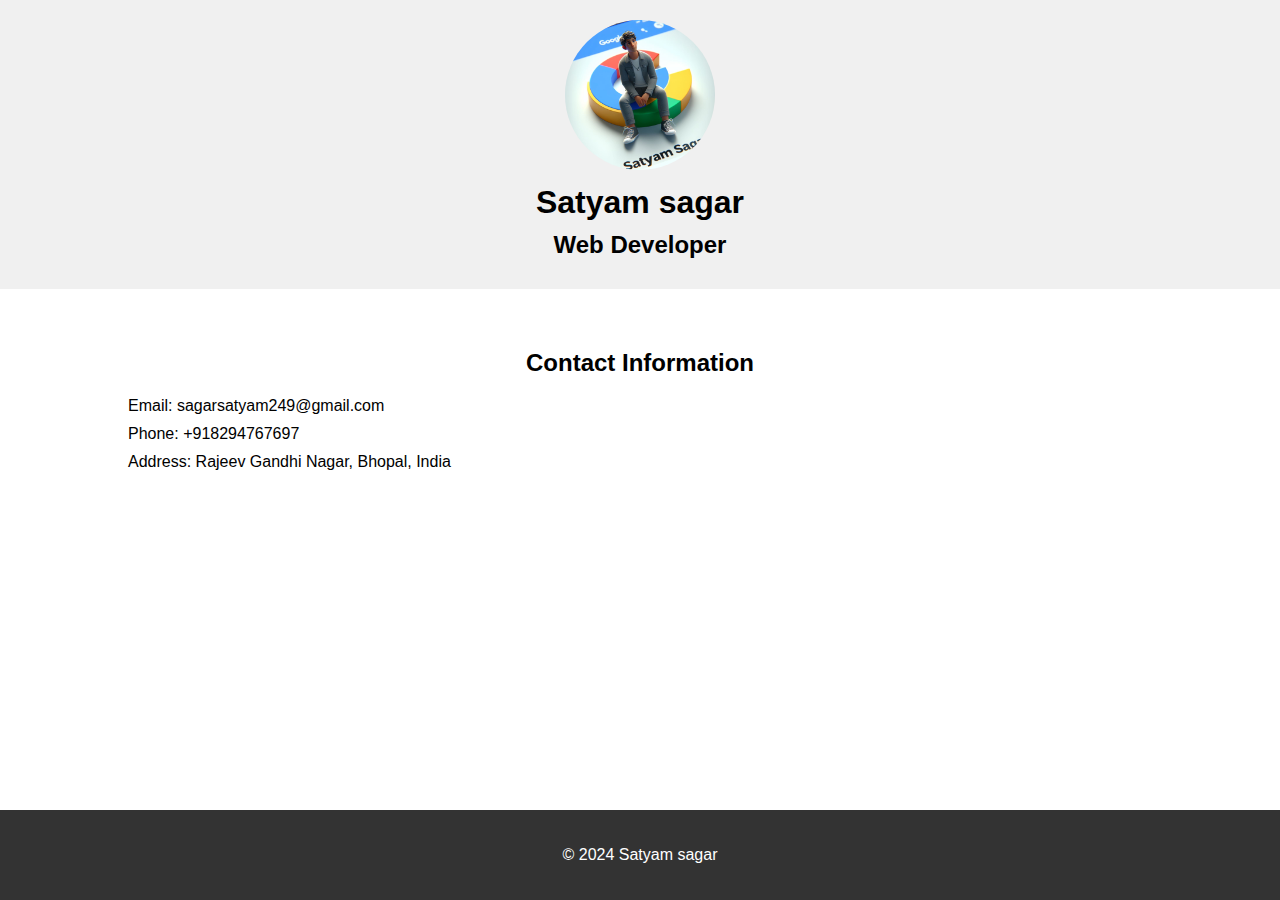
<file: portfolio/index.html>
<!DOCTYPE html>
<html lang="en">
    <head>
        <meta charset="UTF-8">
        <meta name="viewport" content="width=device-width, initial-scale=1.0">
        <title>OASIS Task</title>
        <link rel="stylesheet" href="style.css">
    </head>
    <body>
        <header>
            <div class="container">
                <img src="profile.jpg" alt="Profile Picture">
                <h1>Satyam sagar</h1>
                <h2>Web Developer</h2>
            </div>
        </header>

        <section id="contact">
            <div class="container">
                <h2>Contact Information</h2>

                <ul>
                    <li>Email: sagarsatyam249@gmail.com</li>
                    <li>Phone: +918294767697</li>
                    <li>Address: Rajeev Gandhi Nagar, Bhopal, India</li>
                </ul>
            </div>
        </section>

        <footer>
            <div class="container">
                <p>&copy; 2024 Satyam sagar</p>
            </div>
        </footer>
    </body>
</html>
</file>
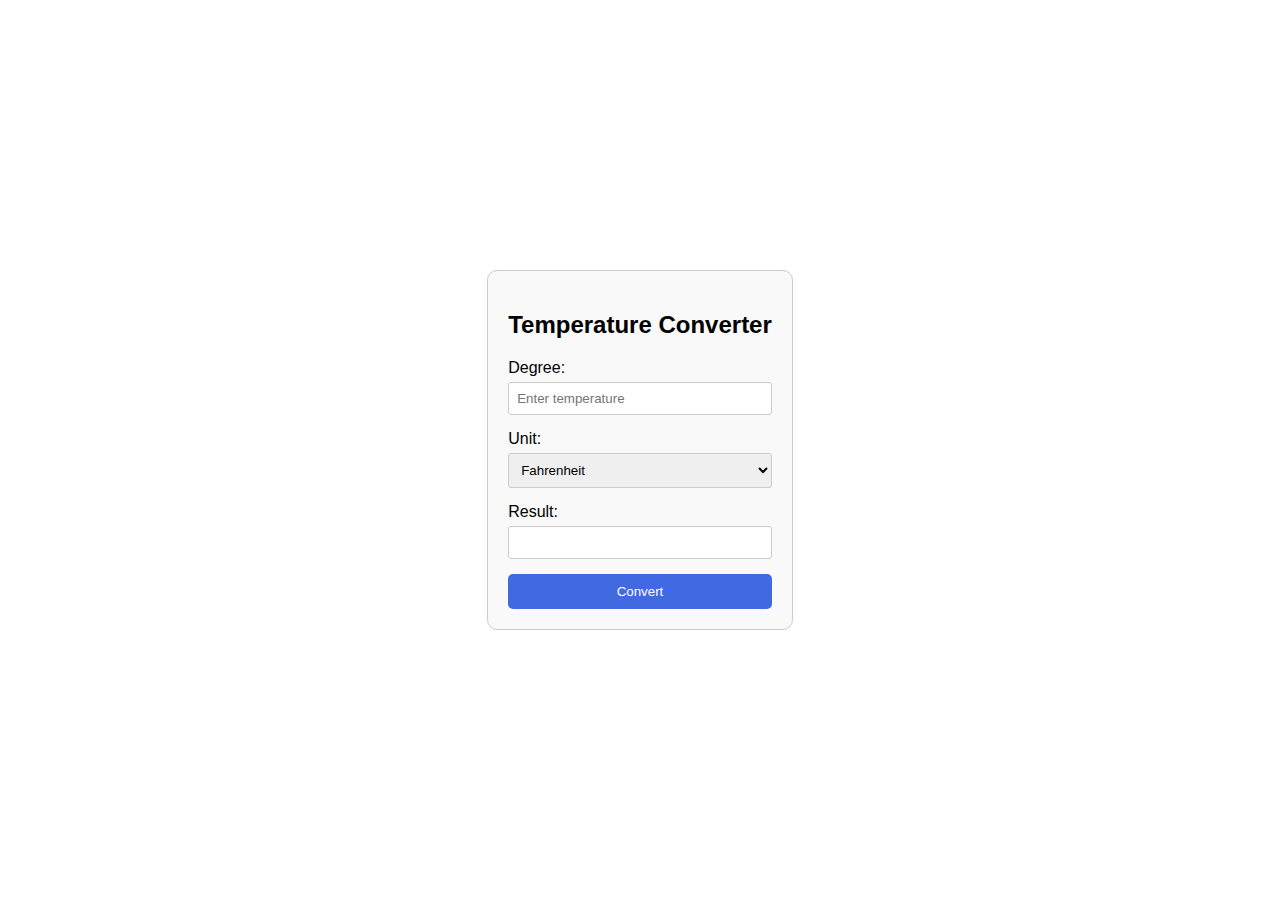
<file: Temperature Converter/index.html>
<!DOCTYPE html>
<html lang="en">
    <head>
        <meta charset="UTF-8">
        <meta name="viewport" content="width=device-width, initial-scale=1.0">
        <title>OASIS Task</title>
        <link rel="stylesheet" href="style.css">
    </head>
    <body>
        <div class="container">
            <div class="main">
                <h2>Temperature Converter</h2>
                <form id="tempForm">
                    <div class="form-group">
                        <label for="degree">Degree:</label>
                        <input type="text" id="degree" name="degree"
                            placeholder="Enter temperature">
                    </div>
                    <div class="form-group">
                        <label for="unit">Unit:</label>
                        <select id="unit" name="unit">
                            <option value="fahrenheit">Fahrenheit</option>
                            <option value="celcius">Celcius</option>
                        </select>
                    </div>
                    <div class="form-group">
                        <label for="result">Result:</label>
                        <input type="text" id="result" name="result" readonly>
                    </div>
                    <button type="button"
                        onclick="convertTemperature()">Convert</button>
                </form>
            </div>
        </div>

        <script src="script.js"></script>
    </body>
</html>
</file>
<file: portfolio/style.css>
body {
  font-family: Arial, sans-serif;
  margin: 0;
  padding: 0;
}

.container {
  width: 80%;
  margin: 0 auto;
}

header {
  background-color: #f0f0f0;
  padding: 20px 0;
  text-align: center;
}

header img {
  border-radius: 50%;
  width: 150px;
  height: 150px;
  object-fit: cover;
}

header h1,
header h2 {
  margin: 10px 0;
}

section {
  padding: 40px 0;
}

section h2 {
  text-align: center;
}

ul {
  list-style-type: none;
  padding: 0;
}

li {
  margin-bottom: 10px;
}

footer {
  background-color: #333;
  color: #fff;
  text-align: center;
  padding: 20px 0;
  position: fixed;
  bottom: 0;
  width: 100%;
}
</file>
<file: Temperature Converter/style.css>
body {
  font-family: Arial, sans-serif;
  margin: 0;
  padding: 0;
}

.container {
  display: flex;
  justify-content: center;
  align-items: center;
  height: 100vh;
}

.main {
  max-width: 400px;
  margin: 0 auto;
  padding: 20px;
  border: 1px solid #ccc;
  border-radius: 10px;
  background-color: #f9f9f9;
}

.form-group {
  margin-bottom: 15px;
}

label {
  display: block;
  margin-bottom: 5px;
}

input,
select {
  width: 100%;
  padding: 8px;
  border: 1px solid #ccc;
  border-radius: 3px;
  box-sizing: border-box;
}

button {
  width: 100%;
  padding: 10px;
  border: none;
  border-radius: 5px;
  background-color: royalblue;
  color: white;
  cursor: pointer;
}

button:hover {
  background-color: #45a049;
}
</file>
